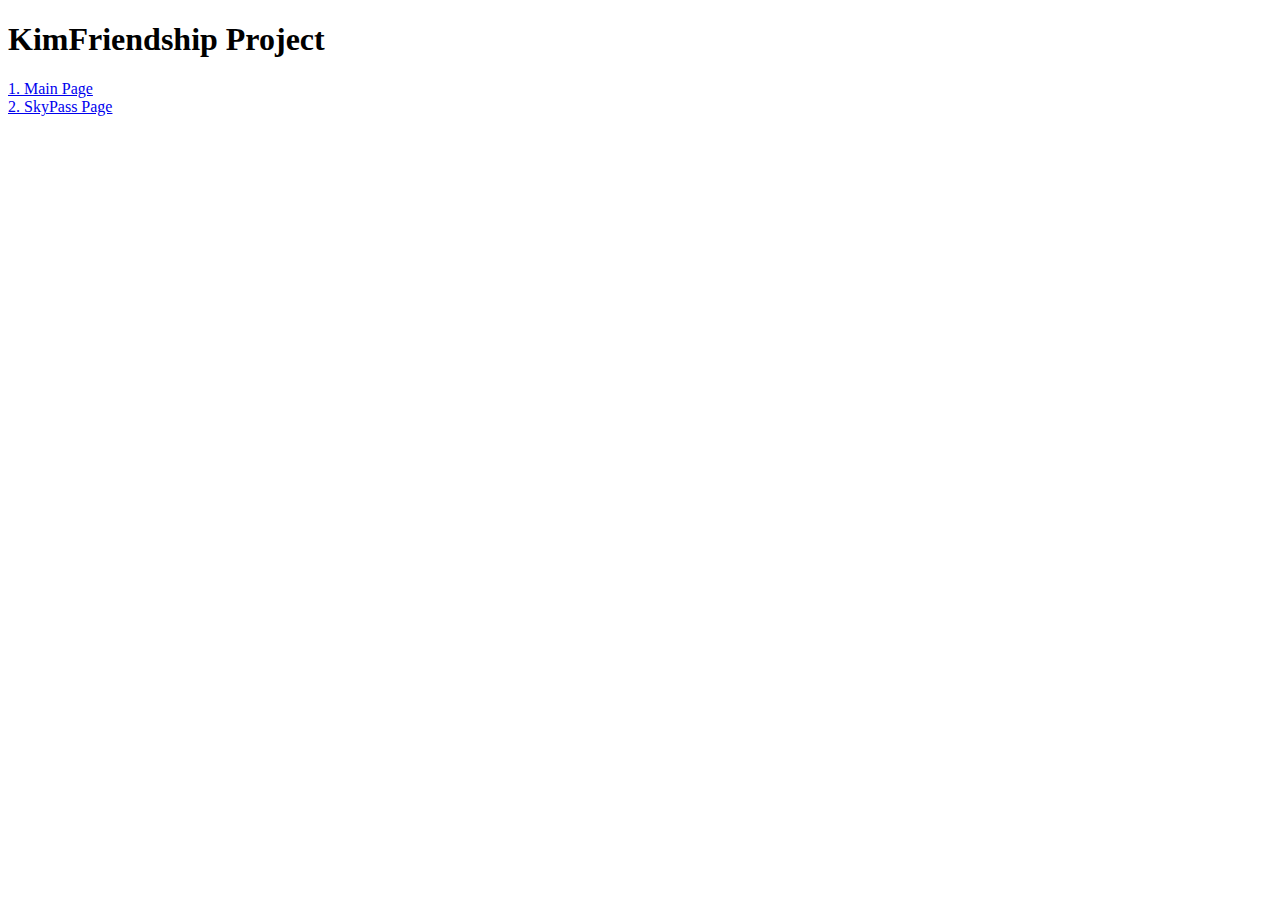
<file: index.html>
<!DOCTYPE html>
<html lang="en">

<head>
  <meta charset="UTF-8">
  <meta name="viewport" content="width=device-width, initial-scale=1.0">
  <title>Document</title>
</head>

<body>
  <h1>KimFriendship Project</h1>
  <a href="./main.html">1. Main Page</a>
  <div></div>
  <a href="./skypass.html">2. SkyPass Page</a>
</body>

</html>
</file>
